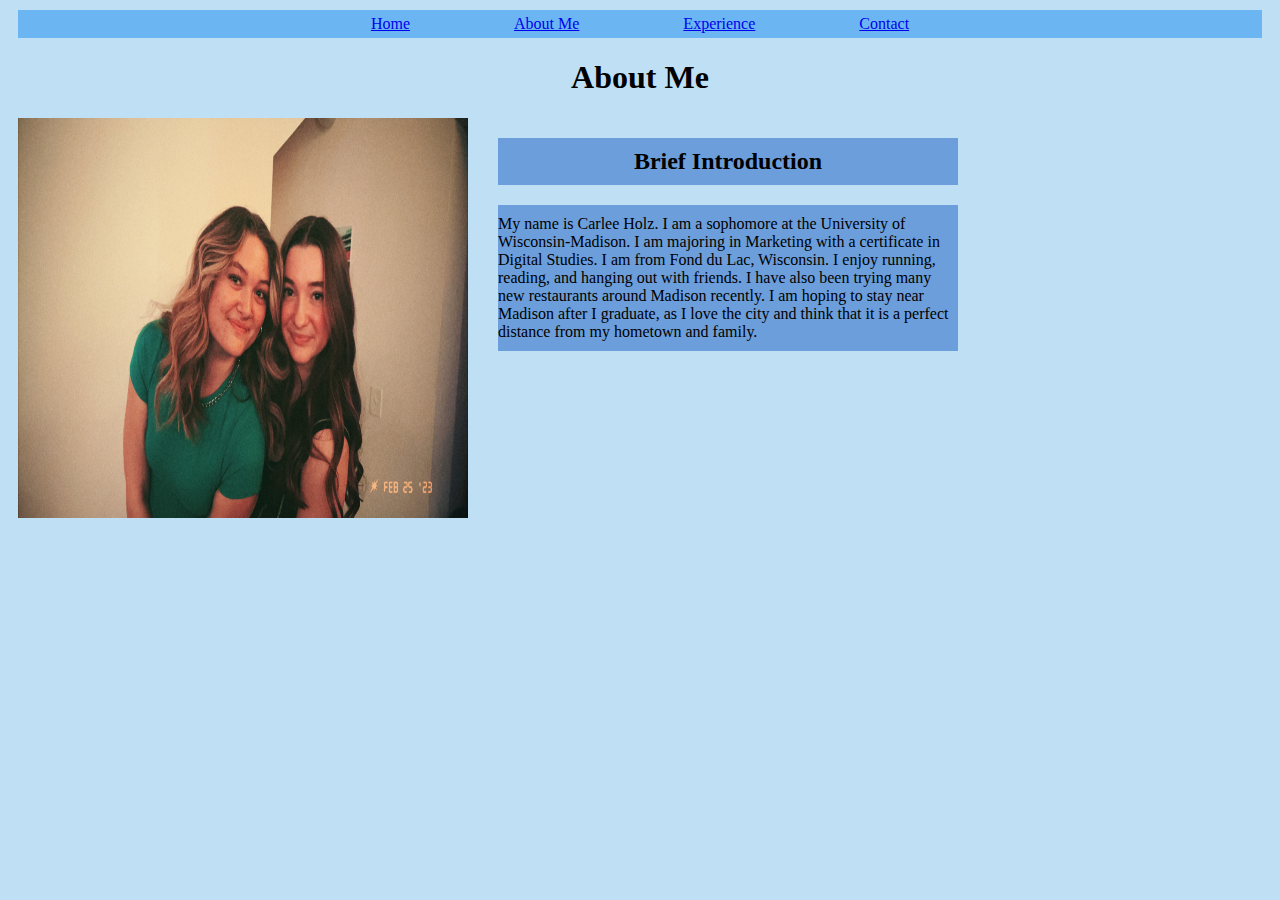
<file: aboutme.html>
<!DOCTYPE html>
<html lang="en">
<meta charset="UTF-8">
<title>About Me</title>
<meta name="viewport" content="width=device-width,initial-scale=1">
<link rel="stylesheet" type="text/css" href="style.css">
<style>
</style>



	<!--- Code above this line will not be displayed on the browser --> 
<body>
<nav>
<a href="index.html">Home</a>
	<a href="aboutme">About Me</a>
	<a href="experience.html">Experience</a>
	<a href="contact.html">Contact</a>
</nav>
		<h1>About Me</h1>
		<article>
		<img src="IMG_5740.jpg" alt="Carlee and her bestfriend Elle" height="400" width="450">
		</article>
		<article>
			<h2 style="background-color:#6C9EDB;">Brief Introduction</h2>
		<p> My name is Carlee Holz. I am a sophomore at the University of Wisconsin-Madison. I am majoring in Marketing with a certificate in Digital Studies. I am from Fond du Lac, Wisconsin. I enjoy running, reading, and hanging out with friends. I have also been trying many new restaurants around Madison recently. I am hoping to stay near Madison after I graduate, as I love the city and think that it is a perfect distance from my hometown and family. </p>
		</article>
			</body>

</html>
</file>
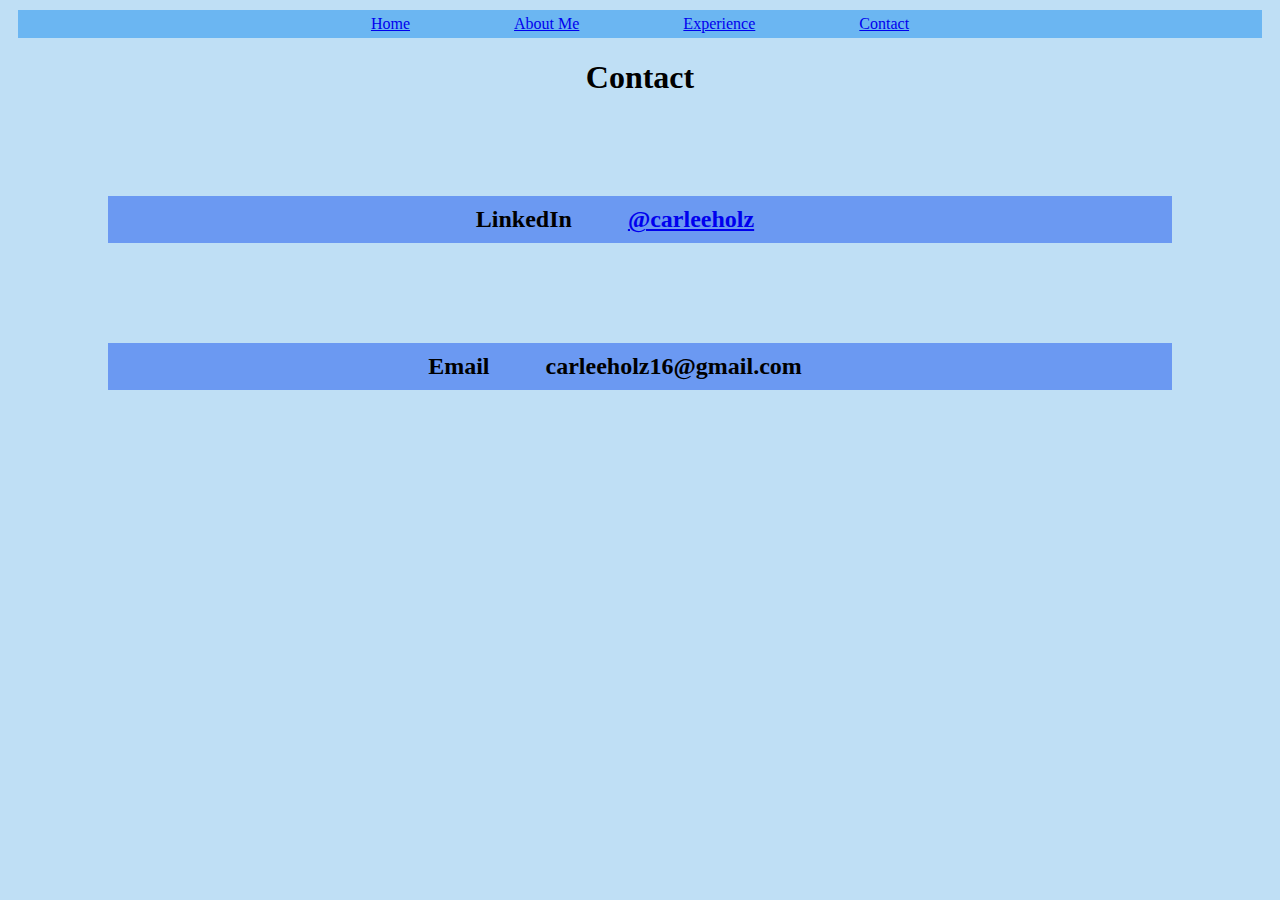
<file: contact.html>
<!DOCTYPE html>
<html lang="en">
<meta charset="UTF-8">
<title>Contact</title>
<meta name="viewport" content="width=device-width,initial-scale=1">
<link rel="stylesheet" type="text/css" href="style.css">
<style>
</style>



	<!--- Code above this line will not be displayed on the browser --> 
<body>
	<header>
<nav>
<a href="index.html">Home</a>
	<a href="aboutme">About Me</a>
	<a href="experience.html">Experience</a>
	<a href="contact.html">Contact</a>
</nav>
		<h1>Contact</h1>
	</header>
<h2 style="background-color:#6B99F2; margin:100px">
<b>LinkedIn</b>
	<a href="https://www.linkedin.com/in/carlee-holz-32aaa1224/">@carleeholz</a>
	</h2>
<h2 style="background-color:#6B99F2; margin:100px">
<b>Email</b>
	<a>carleeholz16@gmail.com</a>
</h2>
	</body>
</html>
</file>
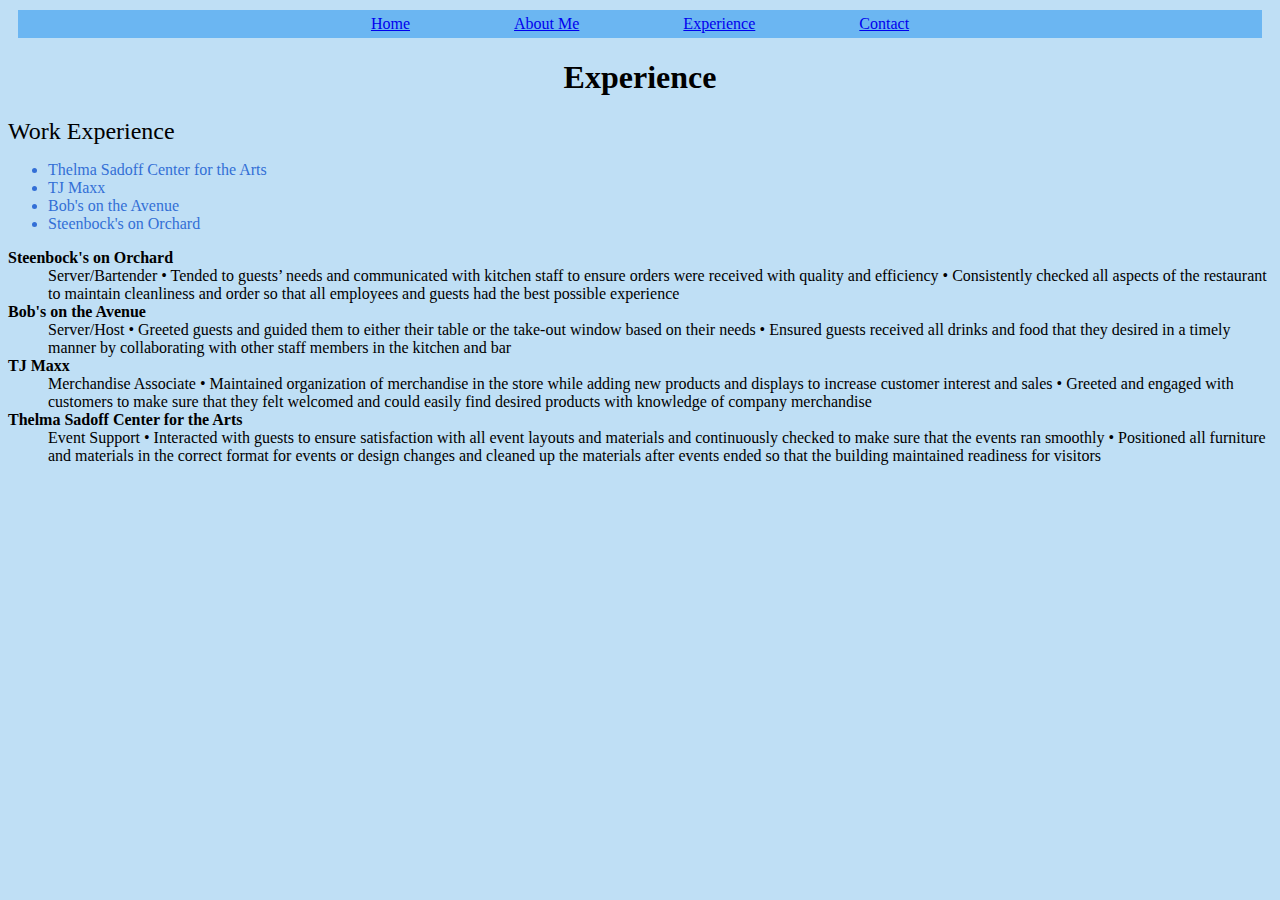
<file: experience.html>
<!DOCTYPE html>
<html lang="en">
<meta charset="UTF-8">
<title>Experience</title>
<meta name="viewport" content="width=device-width,initial-scale=1">
<link rel="stylesheet" type="text/css" href="style.css">
<style>
</style>



	<!--- Code above this line will not be displayed on the browser --> 
<body>
<nav>
<a href="index.html">Home</a>
	<a href="aboutme">About Me</a>
	<a href="experience.html">Experience</a>
	<a href="contact.html">Contact</a>
</nav>
		<h1>Experience</h1>
		<section style="font-size:150%;">Work Experience</section>
		<ul style="color:#336FD6">
		    <li>Thelma Sadoff Center for the Arts</li>
	<li>TJ Maxx</li>
	<li>Bob's on the Avenue</li>
	<li>Steenbock's on Orchard</li> </ul>
		<section> 
			<dl>
<dt>
	<b>Steenbock's on Orchard</b>    </dt>	                                                                                            
<dd>Server/Bartender                                                                                                                   
•	Tended to guests’ needs and communicated with kitchen staff to ensure orders were received with quality and efficiency
•	Consistently checked all aspects of the restaurant to maintain cleanliness and order so that all employees and guests had the best possible experience
			</dd>
	<dt><b> Bob's on the Avenue</b>		</dt> 					        
<dd>Server/Host									                         
•	Greeted guests and guided them to either their table or the take-out window based on their needs 
•	Ensured guests received all drinks and food that they desired in a timely manner by collaborating with other staff members in the kitchen and bar
</dd>
	<dt><b>TJ Maxx</b>     	</dt>			          		                                                            
<dd>Merchandise Associate				                                                     
•	Maintained organization of merchandise in the store while adding new products and displays to increase customer interest and sales
•	Greeted and engaged with customers to make sure that they felt welcomed and could easily find desired products with knowledge of company merchandise
</dd>
	<dt><b>Thelma Sadoff Center for the Arts</b>	</dt>			                                       
<dd>Event Support 							                       
•	Interacted with guests to ensure satisfaction with all event layouts and materials and continuously checked to make sure that the events ran smoothly
•	Positioned all furniture and materials in the correct format for events or design changes and cleaned up the materials after events ended so that the building maintained readiness for visitors
</dd>
			</dl>
		</section>
	</body>

</html>
</file>
<file: style.css>
* {
	font-family: garamond-serif

}
h1 {
	text-align: center;
}
h2 {
	text-align: center;
	padding-right: 10px;
	padding-left: 10px;
	padding-top: 10px;
	padding-bottom: 10px;
}
p {
	background-color: #6C9EDB;
	padding-top: 10px;
	padding-bottom: 10px;
	padding-top: 10px;
	padding-bottom: 10px;
}
a {
	display: inline;
	padding: 50px;
}
nav {
	margin: 10px;
	padding: 5px;
	background-color: #6BB6F2;
	text-align: center;
}
article {
	display: inline;
	padding-right: 10px;
	padding-left: 10px;
	width: 460px;
	float: left;
}
body {
	background-color: #BFDFF5;
}
</file>
